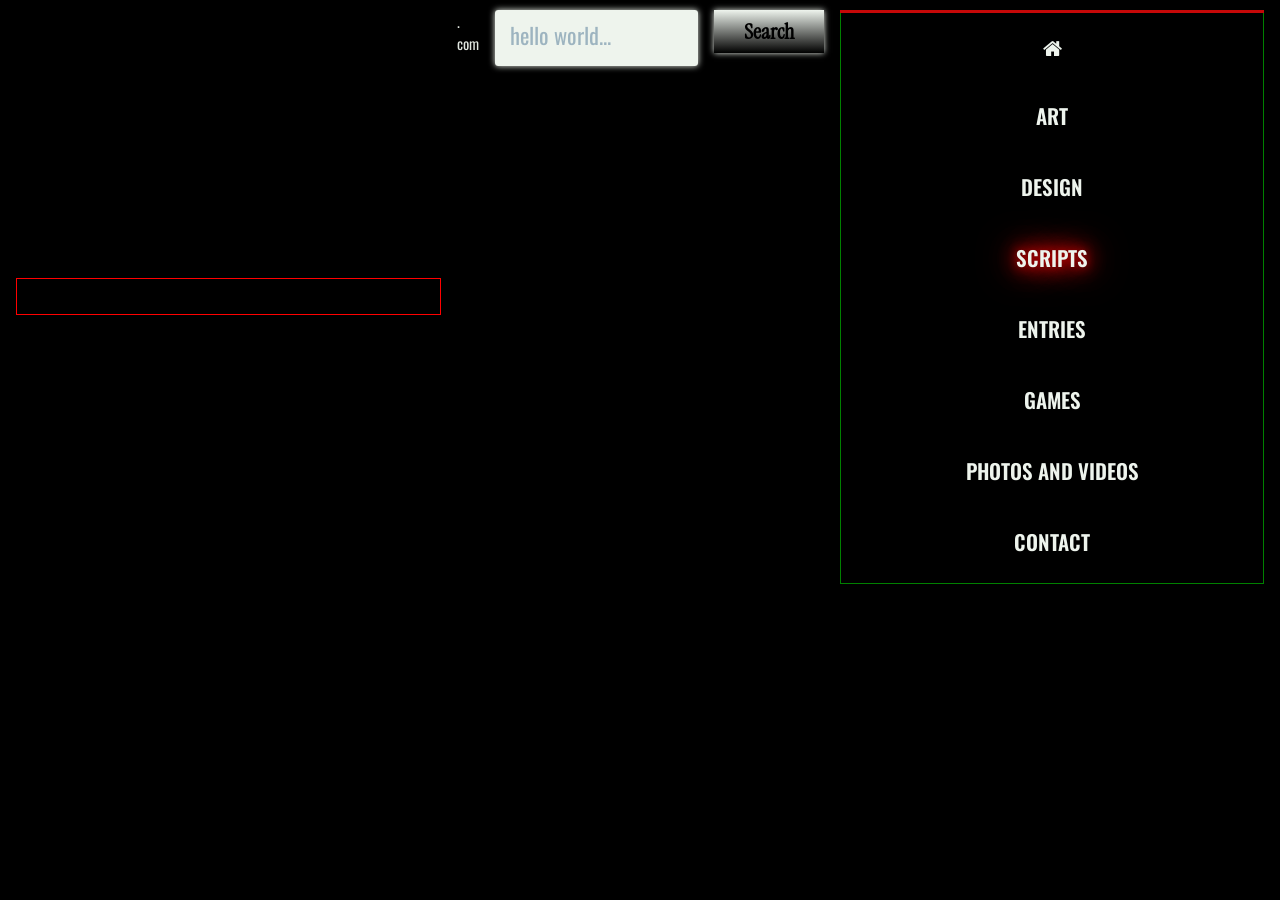
<file: scripts.html>
<!DOCTYPE html>
<html lang="en">
<head>
    <meta charset="utf-8">
    <meta name="viewport" content="width=device-width, initial-scale=1.0"> <!-- displays site properly based on user's device -->

    <title>AVIKE IN CHAINS</title>

    <link rel="preconnect" href="https://fonts.googleapis.com">
    <link rel="preconnect" href="https://fonts.gstatic.com" crossorigin>
    <link rel="stylesheet" href="https://cdnjs.cloudflare.com/ajax/libs/font-awesome/4.7.0/css/font-awesome.min.css">
    <link href="https://fonts.googleapis.com/css2?family=Instrument+Serif:ital@0;1&family=Michroma&family=Poppins:ital,wght@0,100;0,200;0,300;0,400;0,500;0,600;0,700;0,800;0,900;1,100;1,200;1,300;1,400;1,500;1,600;1,700;1,800;1,900&family=RocknRoll+One&display=swap" rel="stylesheet">
    <link href="https://fonts.googleapis.com/css2?family=Instrument+Serif:ital@0;1&family=Michroma&family=Oswald:wght@200..700&family=Poppins:ital,wght@0,100;0,200;0,300;0,400;0,500;0,600;0,700;0,800;0,900;1,100;1,200;1,300;1,400;1,500;1,600;1,700;1,800;1,900&family=RocknRoll+One&family=Science+Gothic:wght@100..900&display=swap" rel="stylesheet">
    <link rel="stylesheet" href="style.css">

</head>

<body>
    <header>
        <div class="sub-headline">
            <h2>AVIKE IN CHAINS</h2>
        </div>
        <div class="headline-img">
            <p>. com</p>
        </div>
        <form class="form-wrapper">
            <input type="text" class="search-input" id="search" placeholder="hello world..." name="search">
        
        </form>
        <button type="submit" class="search-button" value="go" id="submit">Search</button>
        <div class="burgermenu">
            <nav id="menu">
                <ul>
                    <li class="nav-item" id="home"><a href="./index.html"><i class="fa fa-home" aria-hidden="true"></i></a></li>
                    <li class="nav-item"><a href="#">ART</a></li>
                    <li class="nav-item"><a href="designprojects.html">DESIGN</a></li>
                    <li class="nav-item"><a href="./scripts.html" class="active">SCRIPTS</a></li>
                    <li class="nav-item"><a href="entries.html">ENTRIES</a></li>
                    <li class="nav-item"><a href="games.html">GAMES</a></li>
                    <li class="nav-item"><a href="photosandvideos.html">PHOTOS AND VIDEOS</a></li>
                    <li class="nav-item"><a href="contact.html">CONTACT</a></li>
                </ul>
            </nav>
        </div>
    </header>
</body>
<script src="./script.js"></script>
</html>
</file>
<file: style.css>
/*font-family: 

Poppins, sans serif
RocknRoll, cursive

Colors:

Primary:

Blood red: hsl(355, 66, 38)
Black: hsl(150, 100, 0)
Grunge Yellow: hsl(49, 16, 53) 

Neutral:

Light gray: hsl(22, 6, 76)
Medium gray: hsl(17, 4, 65)
Deep Gray: hsl(353, 6, 28)

*/

:root {
    --ff-sans: 'Poppins', sans-serif;
    --fw-light: 200;
    --fw-normal: 400;
    --fw-bold: 600;

    --ff-rock: "Instrument Serif", serif;
    --ff-rocktwo: "RocknRoll One", sans-serif;
    --ff-rockthree: "Oswald", sans-serif;
    --fs-400: 0.927rem;
    --fs-500: 1.25rem;
    --fs-600: 1.625rem;
    --fs-900: 2.5rem;
    --fs-1200: 6rem;

    --clr-neutral: hsl(0, 0%, 0%);
    --clr-neutralMG: hsl(17, 4%, 65%);
    --clr-neutralDG: hsl(353, 6%, 28%);
    --clr-primaryBR: hsl(355, 66%, 38%);
    --clr-primaryBlack: hsl(150, 100%, 0%);
    --clr-primaryGY: hsl(49, 16%, 53%);


}

* {
    margin: 0;
    padding: 0;
    box-sizing: border-box;
}

body {
    background-color: var(--clr-neutral);
    margin: 0;
    line-height: inherit;
    font-family: var(--ff-sans);
    
}

/* HEADER DESIGN - base (mobile) */

@media (max-width: 480px) and (orientation: portrait) {
    .sub-headline .brand-text {
        font-size: var(--fs-900);
        letter-spacing: -0.1rem;
    }

    .sub-headline .headline-img {
        font-size: 10px;
    }

    /* SEARCH BAR */
    .form-wrapper {
        max-width: 90%;
        height: 45px;
    }

    .search-input {
        font-size: 0.9rem;
        padding: 6px;
    }

    .search-button {
        font-size: 0.8rem;
        width: auto;
        padding: 0 12px;
    }

    /* NAV */
    #menu ul {
        gap: 6px;
        padding: 6px 0;
    }

    /*#menu ul {
        gap: 8px;
        padding: 5px 0;
    }*/
} 

@media (min-width: 768px) {
    header {
        flex-direction: column;
        align-items: center;
    }

    /* Brand stays center but a little bigger */
    .sub-headline .brand-text {
        font-size: var(--fs-1200);
    }

    .headline-img {
        font-size: var(--fs-400);
    }

    /* search bar feels more refined */
    .form-wrapper {
        width: 70%;
        max-width: 650px;
    }

    /* Navigation becomes tighter but still stacked */
    #menu ul {
        gap: 10px;
    }


}


   

header {
    display: flex;
    flex-direction: column;
    align-items: center;
    gap: 1rem;
    padding: 10px 1rem;
    justify-content: relative;
}

.sub-headline {
    display: flex;
    flex-wrap: nowrap; /* prevents two line split */
    align-items: baseline;
    justify-content: center;
    gap: 2px; /* tight bond */
    width: 100%;
    /*margin: 15px;*/
}

/*.sub-headline {
    letter-spacing: -0.2rem;
    background-image: linear-gradient(to top, #c60808, rgb(6, 6, 23));
    background-clip: text;
    -webkit-text-fill-color: transparent;
    font-family: var(--ff-rock);
    margin: 0 0 10px;
    font-size: var(--fs-1200);
    font-weight: var(--fw-bold);
    text-align: center;
}*/

.brand-text {
    font-family: var(--ff-rock);
    font-size: var(--fs-900);
    letter-spacing: -0.2rem;
    background-image: linear-gradient(to top, #c60808, rgb(6, 6, 23));
    background-clip: text;
    -webkit-text-fill-color: transparent;
    white-space: nowrap; /* forces single line */
    text-align: center;
}

/* NAV */
.burgermenu {
    /*margin-top: 10px;*/
    width: 100%;
    border-top: 3px solid #c60808;
}

#menu ul {
    border-top: none;
    flex-direction: column;
    padding: 10px 0;
    display: flex;
    flex-direction: column; /*stack on mobile*/
    list-style: none;
    margin: 0;
    padding: 12px 0; 
    align-items: center; /* center the links */
    /*gap: 0.75rem;*/
    gap: 12px;
    font-size: 1.1rem;
}

#menu a {
    display: flex;
    position: relative;
    transition: all 0.5s;
    text-decoration: none;
    font-family: var(--ff-rockthree);
    font-weight: var(--fw-bold);
    color: #eef4ed;
    font-size: 1.3rem;
}

a:hover {
    color: #c60808;
    text-shadow: 0 0 10px #c60808, 0 0 20px #c60808, 0 0 30px #c60808, 0 0 40px #c60808;
}

#home {
    position: relative;
    font-size: 10px;
    color: white;
}

.headline-img {
    font-family: var(--ff-rockthree);
    color: #eef4ed;
    font-size: var(--fs-400);
    opacity: 0.95;
}

.burgermenu a:hover {
    color: #c60808;
    text-shadow: 0 0 10px #c60808, 0 0 20px #c60808, 0 0 30px #c60808, 0 0 40px #c60808;

}

.burgermenu a.active {
    color: #c60808;
    text-shadow: 0 0 10px #c60808, 0 0 20px #c60808, 0 0 30px #c60808, 0 0 40px #c60808;
}

/* SEARCH BAR */

.form-wrapper {
    border-radius: 3px;
    display: flex;
    align-items: center;
    max-width: 90vw;
    overflow: hidden;
    width: 600px;
    position: static;
    box-shadow: 0 0 6px #eef4ed;
}

.search-input {
    padding: 15px;
    border: none;
    flex-grow: 1;
    background: #eef4ed;
    /*background: radial-gradient( red, black);*/
    font-size: 1.4rem;
    outline: none;
    

}

.search-input::placeholder {
    color: #9db4c0;
    font-family: var(--ff-rockthree);
}

.search-button {
    position: static;
    box-shadow: 0 0 6px #eef4ed;
    text-align: center;
    padding: 7px 30px;
    height: 100%;
    width: auto;
    font-size: 1.4rem;
    font-family: var(--ff-rock);
    font-weight: var(--fw-bold);
    border-radius: 0;
    border: none;
    background-image: linear-gradient(to top, black, #eef4ed);
}

/* SKULL - hide on small screens for breathing room */

.skull-icon {
    display: none;
}

/*.skull-icon {
    top: 18px;
    left: 76rem;
    position: absolute;
    width: 70px;
    height: 70px;
    margin-bottom: 25px;
}*/

.skull-icon img {
    width: 70px;
    height: auto;
    object-fit: fill;
    perspective: 1000px;
}


@media (min-width: 1024px) {
    header{
        position: absolute;
        overflow: auto;
        width: 100vw;
        left: 0;
        display: flex;
        flex-direction: row;
        align-items: flex-start;
        padding-top: -2rem;
    }

    .sub-headline {
        position: relative;
        border: 1px solid red;
        display: flex;
        flex-direction: row;
        margin: auto;

    }

    .burgermenu {
        display: flex;
        flex-direction: column;
    }

    nav ul {
        list-style-type: none;
        margin: 0;
        padding: 0;
        overflow: hidden;
        border: 1px solid green;
    }

    nav ul li {
        float: left;

    }

    nav ul li a {
        display: inline-block;
        color: white;
        text-align: center;
        padding: 14px 16px;
        text-decoration: none;
    }

}
</file>
